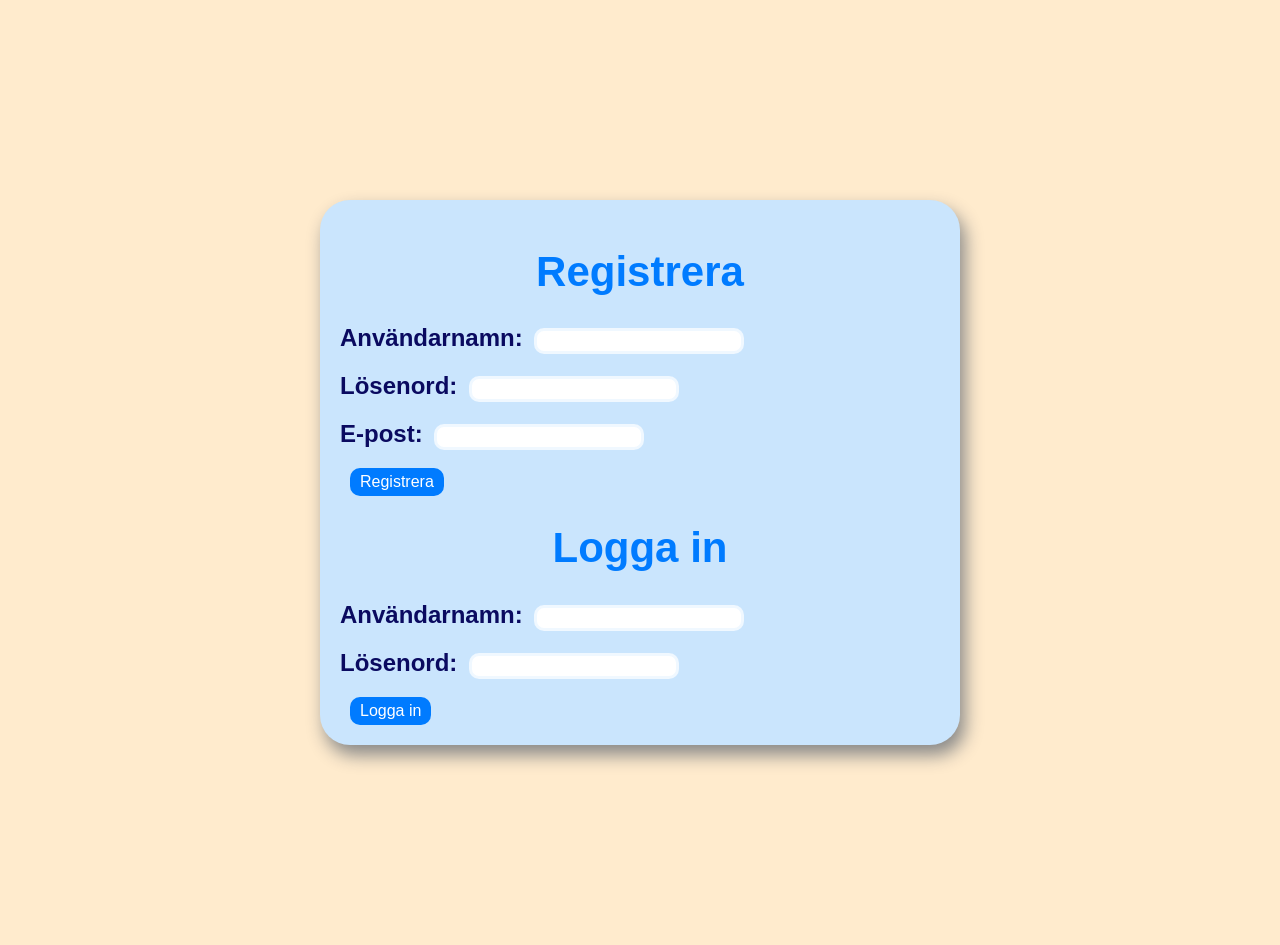
<file: public/index.html>
<!DOCTYPE html>
<html lang="sv">
<head>
    <meta charset="UTF-8"> 
    <meta name="viewport" content="width=device-width, initial-scale=1.0"> 
    <title>Registrera och logga in</title> 
    <link rel="stylesheet" href="styles.css">
</head>
<body>
    <div class="container">
        <h1>Registrera</h1>
        <form id="registerForm"> <!-- Formulär för registrering med ett unikt ID -->
            <label class="uppgift" for="registerUsername">Användarnamn: </label>
            <input type="text" id="registerUsername" name="username" required> <br> <br>  <!-- Användarnamnsinmatningsfält -->
            <label class="uppgift" for="registerPassword">Lösenord: </label>
            <input type="password" id="registerPassword" name="password" required> <br> <br>  <!-- Lösenordsinmatningsfält -->
            <label class="uppgift" for="registerEmail">E-post: </label>
            <input type="email" id="registerEmail" name="email" required> <br> <br>  <!-- E-postinmatningsfält -->
            <button type="button" onclick="registerUser()">Registrera </button> <!-- Knapp för att registrera användaren -->
        </form>
        <h1>Logga in</h1>
        <form id="loginForm"> <!-- Formulär för inloggning med ett unikt ID -->
            <label class="uppgift" for="loginUsername">Användarnamn: </label>
            <input type="text" id="loginUsername" name="username" required> <br> <br>  <!-- Användarnamnsinmatningsfält -->
            <label class="uppgift" for="loginPassword">Lösenord: </label>
            <input type="password" id="loginPassword" name="password" required> <br> <br>  <!-- Lösenordsinmatningsfält -->
            <button type="button" onclick="loginUser()">Logga in</button> <!-- Knapp för att logga in användaren -->
        </form>
    </div>
    
    <script src="script.js"></script> <!-- Länkar till extern JavaScript-fil -->
</body>
</html>
</file>
<file: public/styles.css>
body{
    background-color: blanchedalmond;
}
.container {
    background-color:rgb(202, 229, 253);
    width: 600px;
    margin: 200px auto;
    padding: 20px;
    font-family: Arial, sans-serif;
    border-radius: 30px;
    box-shadow: 5px 10px 18px #888888;
}
h1{
    text-align: center;
    color: #007bff;
    font-size: 42px;
}


button {
    font-size: 1em;
    padding: 5px 10px;
    background-color: #007bff;
    color: #fff;
    border: none;
    cursor: pointer;
}
#todoForm{
    text-align: center;
}
.uppgift{
    font-size: 24px;
    font-weight: bold;
    color: rgb(10, 10, 96);
}
input{
    border-radius: 10px;
    border: 3px solid aliceblue;
    font-size: 1em;
    margin-left: 5px;
    margin-right: 5px;
}
label{
    color:rgb(10, 10, 96);

}

button{
    border-radius: 10px;
    margin-left: 10px;
}

@media screen and (max-width: 480px) {

    .container {
        width: 300px;
        margin: 80px auto;
        padding: 10px;
    }
    h1{

        font-size: 30px;
    }
    
    button {
        font-size: 0.8em;
        padding: 2px 8px;
    }
    .uppgift{
        font-size: 16px;

    }
    input{
        font-size: 0.9em;
        margin-left: 2px;
        margin-right: 2px;
    }

    button{
        border-radius: 10px;
        margin-left: 5px;
    }

  }
  @media screen and (min-width: 480px) and (max-width: 780px) {
    .container {
        width: 400px;
        margin: 80px auto;
        padding: 10px;
    }
    h1{

        font-size: 36px;
    }
    
    button {
        font-size: 1em;
        padding: 4px 9px;
    }
    .uppgift{
        font-size: 20px;

    }


    button{
        border-radius: 10px;
        margin-left: 5px;
    }

    }
</file>
